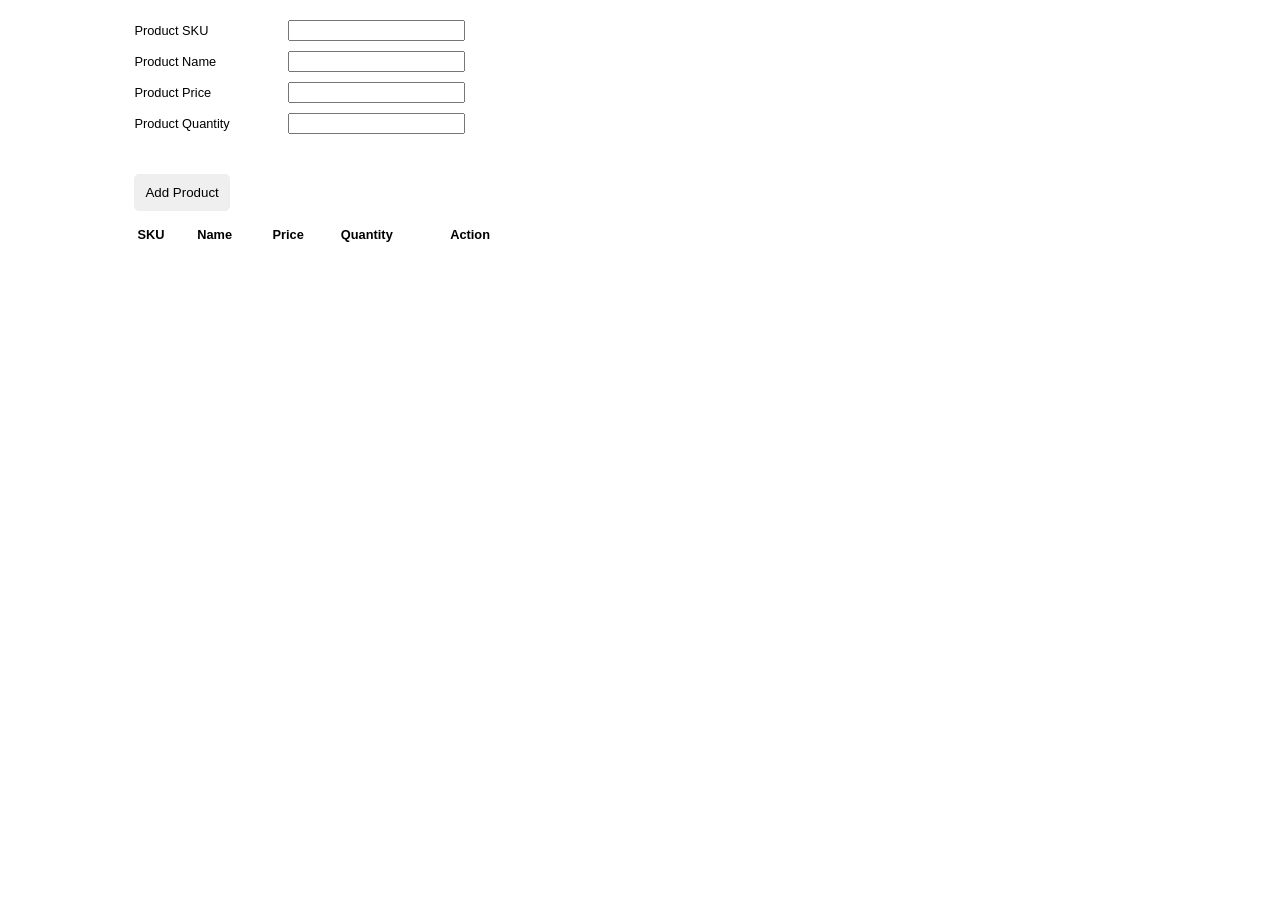
<file: src/index.html>
<!DOCTYPE html>
<html>
  <head>
    <title>jQuery</title>
    <link rel="stylesheet" type="text/css" href="style.css" />
  </head>
  <body>
    <div id="wrapper">
      <div id="add_product_form">
        <label for="product_sku">
          <span>Product SKU</span>
          <input type="text" name="product_sku" id="product_sku" />
        </label>
        <label for="product_name">
          <span>Product Name</span>
          <input type="text" name="product_name" id="product_name" />
        </label>
        <label for="product_price">
          <span>Product Price</span>
          <input type="text" name="product_price" id="product_price" />
        </label>
        <label for="product_quantity">
          <span>Product Quantity</span>
          <input type="text" name="product_quantity" id="product_quantity" />
        </label>
        <p class="submit">
          <input
            type="button"
            name="add_product"
            id="add_product"
            value="Add Product"
          />
          <input
            type="button"
            name="add_product"
            id="update_product"
            value="Update Product"
          />
        </p>
      </div>
      <div id="notification">
        <div class="success">
          <p class="success_message"></p>
          <a href="#" class="close">X</a>
        </div>
        <div class="error">
          <p class="error_message"></p>
          <a href="#" class="close">X</a>
        </div>
      </div>
      <div id="delete">
        <h1>are you sure You want to Delete?</h1>
        <input type="button" id="btnDelete" value="delete" />
        <input type="button" id="btnCancel" value="cancel" />
      </div>
      <div id="product_list">
        <table>
          <tr>
            <th>SKU</th>
            <th>Name</th>
            <th>Price</th>
            <th>Quantity</th>
            <th>Action</th>
          </tr>
        </table>
        <script src="jQuery.js"></script>
        <script src="script.js"></script>
      </div>
    </div>
  </body>
</html>
</file>
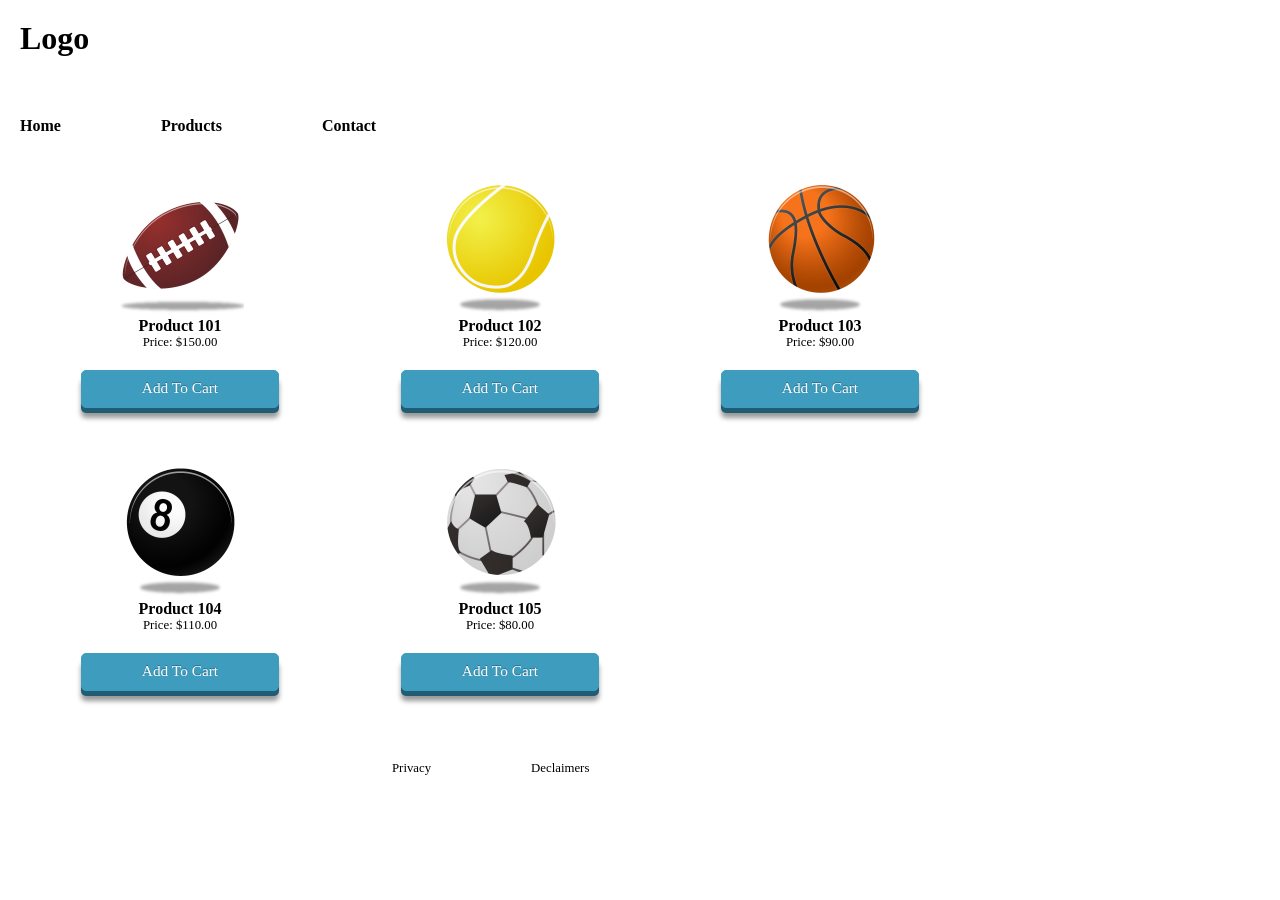
<file: html/html/products.html>
<!DOCTYPE html>
<html>
<head>
	<title>
		Products
	</title>
	<link href="style.css" type="text/css" rel="stylesheet">
</head>
<body>
	<div id="header">
		<h1 id="logo">Logo</h1>
		<nav>
			<ul id="menu">
				<li><a href="#">Home</a></li>
				<li><a href="#">Products</a></li>
				<li><a href="#">Contact</a></li>
			</ul>
		</nav>
	</div>
	<div id="main">
		<div id="products">
			<!-- THIS SECTION WOULD BE DYNAMIC -->
			<div id="product-101" class="product">
				<img src="images/football.png">
				<h3 class="title"><a href="#">Product 101</a></h3>
				<span>Price: $150.00</span>
				<a class="add-to-cart" href="#">Add To Cart</a>
			</div>
			<div id="product-101" class="product">
				<img src="images/tennis.png">
				<h3 class="title"><a href="#">Product 102</a></h3>
				<span>Price: $120.00</span>
				<a class="add-to-cart" href="#">Add To Cart</a>
			</div>
			<div id="product-101" class="product">
				<img src="images/basketball.png">
				<h3 class="title"><a href="#">Product 103</a></h3>
				<span>Price: $90.00</span>
				<a class="add-to-cart" href="#">Add To Cart</a>
			</div>
			<div id="product-101" class="product">
				<img src="images/table-tennis.png">
				<h3 class="title"><a href="#">Product 104</a></h3>
				<span>Price: $110.00</span>
				<a class="add-to-cart" href="#">Add To Cart</a>
			</div>
			<div id="product-101" class="product">
				<img src="images/soccer.png">
				<h3 class="title"><a href="#">Product 105</a></h3>
				<span>Price: $80.00</span>
				<a class="add-to-cart" href="#">Add To Cart</a>
			</div>
			<!-- DYNAMIC SECTION ENDS HERE -->
		</div>
	</div>
	<div id="footer">
		<nav>
			<ul id="footer-links">
				<li><a href="#">Privacy</a></li>
				<li><a href="#">Declaimers</a></li>
			</ul>
		</nav>
	</div>
</body>
</html>
</file>
<file: src/style.css>
body {
  font-family: Arial;
  font-size: 80%;
}

#wrapper {
  width: 80%;
  margin: 20px auto 0;
}

#add_product_form label {
  display: block;
  margin-top: 10px;
}

#add_product_form label span {
  width: 150px;
  display: inline-block;
}

#add_product_form .submit {
  margin-top: 40px;
}

#add_product_form .submit input[type="button"] {
  border-radius: 5px;
  border: 1px solid #eeeeee;
  padding: 10px;
}

#notification > div {
  padding: 10px;
  font-weight: bold;
  border-radius: 5px;
  margin-bottom: 20px;
  position: relative;
}

#notification .close {
  position: absolute;
  right: 10px;
  top: 10px;
  text-decoration: none;
}

#notification .success {
  border: 1px solid green;
  background: #7ed47e;
  display: none;
}

#notification .error {
  border: 1px solid red;
  background: #ff5733;
  display: none;
}

#product_list .delete {
  margin-left: 10px;
}

#product_list table {
  width: 400px;
}

#product_list table th {
  text-align: left;
}
#update_product {
  display: none;
}

#delete {
  border: 1px solid #ff5733;
  height: 50px;
  width: 300px;
  padding: 20px;
  margin: 20px 0px;
  display: none;
}
#delete h1 {
  font-size: small;
}
#delete input {
  background-color: #ff5733;
  color: white;
  border: none;
}
</file>
<file: html/html/style.css>
*{
	margin: 0px;
	padding: 0px;
}

body{
	font-family: Verdana;
	font-size: 0.8em;
}

/*
 * Common Styles
 */

#header, #main, #footer{
	padding: 20px;
}

#main{
	padding-top: 0px;
	padding-bottom: 0px;
}

#logo{
	font-size: 32px;
	margin-bottom: 50px;
}

#menu, 
#footer-links{
	list-style: none;
	overflow: hidden;
}

#menu li, 
#footer-links li{
	float: left;
}

#menu li a, 
#footer-links li a{
	padding: 10px 50px;
	text-align: center;
	display: block;
	text-decoration: none;
	color: #000000;	
}

#menu li a{
	font-size: 16px;
	font-weight: bold;
}

#menu li:first-child a, 
#footer-links li:first-child a{
	padding-left: 0px;
}

#footer-links{
	width: 40%;
	margin: 0 auto;
}

/*
 * Home Page
 */

 #main p{
	font-size: 15px;
	word-spacing: 2px;
	margin-bottom: 10px;
	text-align: justify;
}

/*
 * Product Page
 */

 #products{
 	overflow: hidden;
 }

 #products .product{
 	float: left;
 	margin-bottom: 20px;
 	max-width: 280px;
 	padding: 20px;
 	text-align: center;
 }

 #products .product .title a{
 	text-decoration: none;
 	font-size: 16px;
 	font-weight: light;
 	color: #000000;
 }


 #products .product .add-to-cart, #contact-form .submit input[type="submit"] {
	width:500px;
	background: #3e9cbf; 
	padding: 8px 14px 10px; 
	border:1px solid #3e9cbf;
	cursor:pointer; 
	font-size:1.2em;
	display: block;
	max-width: 60%;
	margin: 20px auto 0px;
	text-decoration: none;
	text-shadow: 0 -1px 0px rgba(0, 0, 0, 0.3); 
	color: #fff;
	-webkit-box-shadow: inset 0px 1px 0px #3e9cbf, 0px 5px 0px 0px #205c73, 0px 10px 5px #999;
	-moz-box-shadow: inset 0px 1px 0px #3e9cbf, 0px 5px 0px 0px #205c73, 0px 10px 5px #999;
	box-shadow: inset 0px 1px 0px #3e9cbf, 0px 5px 0px 0px #205c73, 0px 10px 5px #999;
	-moz-border-radius: 5px;
	-webkit-border-radius: 5px;
	border-radius: 5px;
}
 #products .product .add-to-cart:hover,  
 #products .product .add-to-cart:focus, 
 #contact-form .submit input[type="submit"]:hover, 
 #contact-form .submit input[type="submit"]:focus {
	color:#dfe7ea;
	-webkit-box-shadow: inset 0px 1px 0px #3e9cbf, 0px 2px 0px 0px #205c73, 0px 2px 5px #999;
	-moz-box-shadow: inset 0px 1px 0px #3e9cbf, 0px 2px 0px 0px #205c73, 0px 2px 5px #999;
	box-shadow: inset 0px 1px 0px #3e9cbf, 0px 2px 0px 0px #205c73, 0px 2px 5px #999;
}

#contact-form .submit input[type="submit"]{
	width: 100px;
	display: inline;
	font-size: 1em;
}


#contact-form label, #contact-form .form-control{
	display: block;
	margin-bottom: 10px;
	padding: 10px 0px;
} 

#contact-form .form-control{
	border-radius: 5px;
	border: 1px solid #cccccc; 
}
</file>
